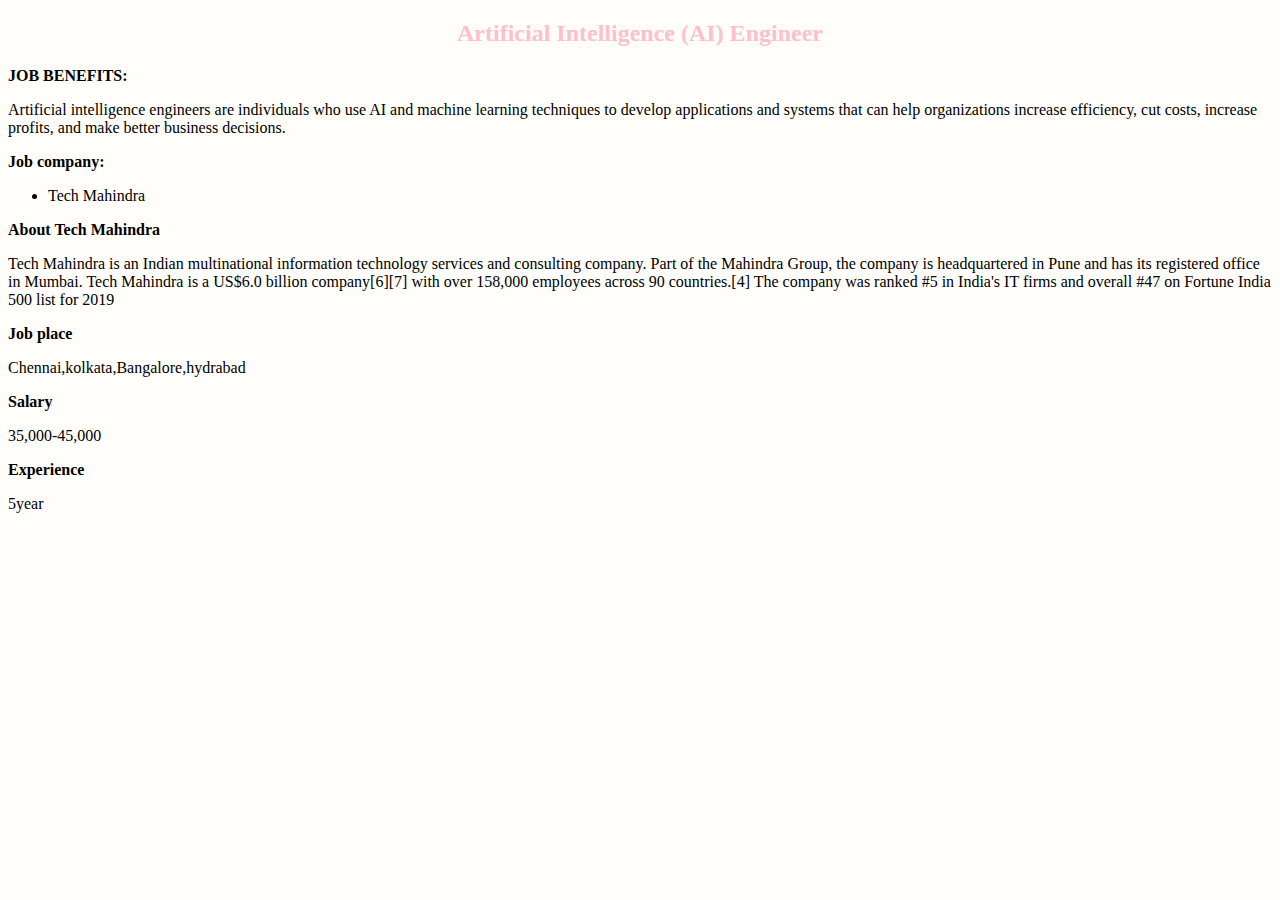
<file: task2/ai.html>
<!DOCTYPE HTML>
<HTML>
<body bgcolor="FFFEFA ">
<font color="pink">
<h2 align="center">Artificial Intelligence (AI) Engineer</h2></font>
<b>JOB BENEFITS:</b>
<P>Artificial intelligence engineers are individuals who use AI and machine learning techniques to develop applications and systems that can help organizations increase efficiency, cut costs, increase profits, and make better business decisions.</P>
<B>Job company:</B>
<UL TYPE="DISC">
<LI>Tech Mahindra</li></ul>
<b>About Tech Mahindra</b>
<p>Tech Mahindra is an Indian multinational information technology services and consulting company. Part of the Mahindra Group, the company is headquartered in Pune and has its registered office in Mumbai. Tech Mahindra is a US$6.0 billion company[6][7] with over 158,000 employees across 90 countries.[4] The company was ranked #5 in India's IT firms and overall #47 on Fortune India 500 list for 2019</p>
<b>Job place</b>
<p>Chennai,kolkata,Bangalore,hydrabad</P>
<b>Salary</B>
<p>35,000-45,000<p/>
<b>Experience</B>
<p>5year<p/>
</body>
</html>
</file>
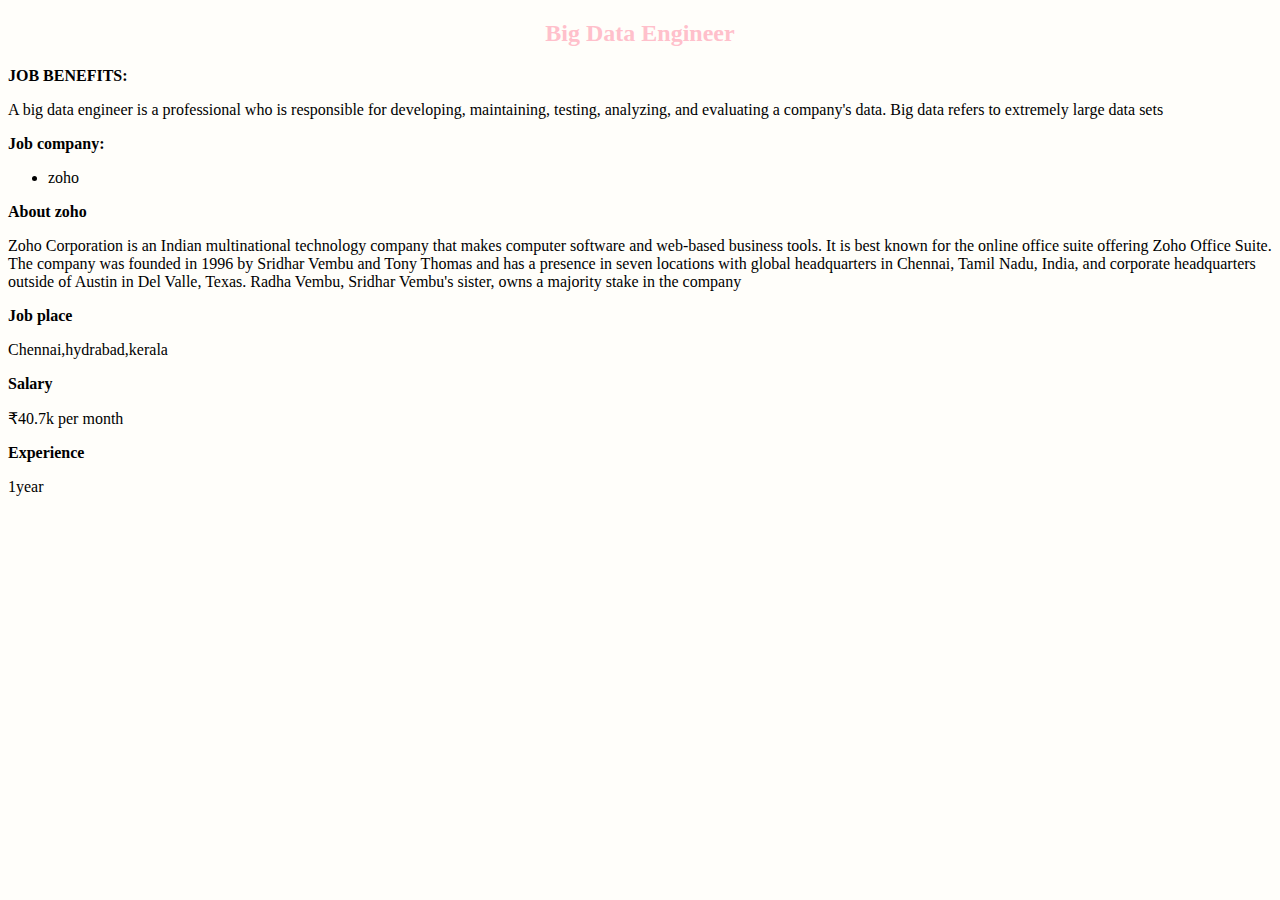
<file: task2/bigdata.html>
<!DOCTYPE HTML>
<HTML>
<body bgcolor="FFFEFA ">
<font color="pink">
<h2 align="center">Big Data Engineer</h2></font>
<b>JOB BENEFITS:</b>
<P>     A big data engineer is a professional who is responsible for developing, maintaining, testing, analyzing, and evaluating a company's data. Big data refers to extremely large data sets</P>
<B>Job company:</B>
<UL TYPE="DISC">
<LI>zoho</li></ul>
<b>About zoho</b>
<p>Zoho Corporation is an Indian multinational technology company that makes computer software and web-based business tools. It is best known for the online office suite offering Zoho Office Suite. The company was founded in 1996 by Sridhar Vembu and Tony Thomas and has a presence in seven locations with global headquarters in Chennai, Tamil Nadu, India, and corporate headquarters outside of Austin in Del Valle, Texas. Radha Vembu, Sridhar Vembu's sister, owns a majority stake in the company</p>
<b>Job place</b>
<p>Chennai,hydrabad,kerala</P>
<b>Salary</B>
<p>₹40.7k per month<p/>
<b>Experience</B>
<p>1year<p/>
</body>
</html>
</file>
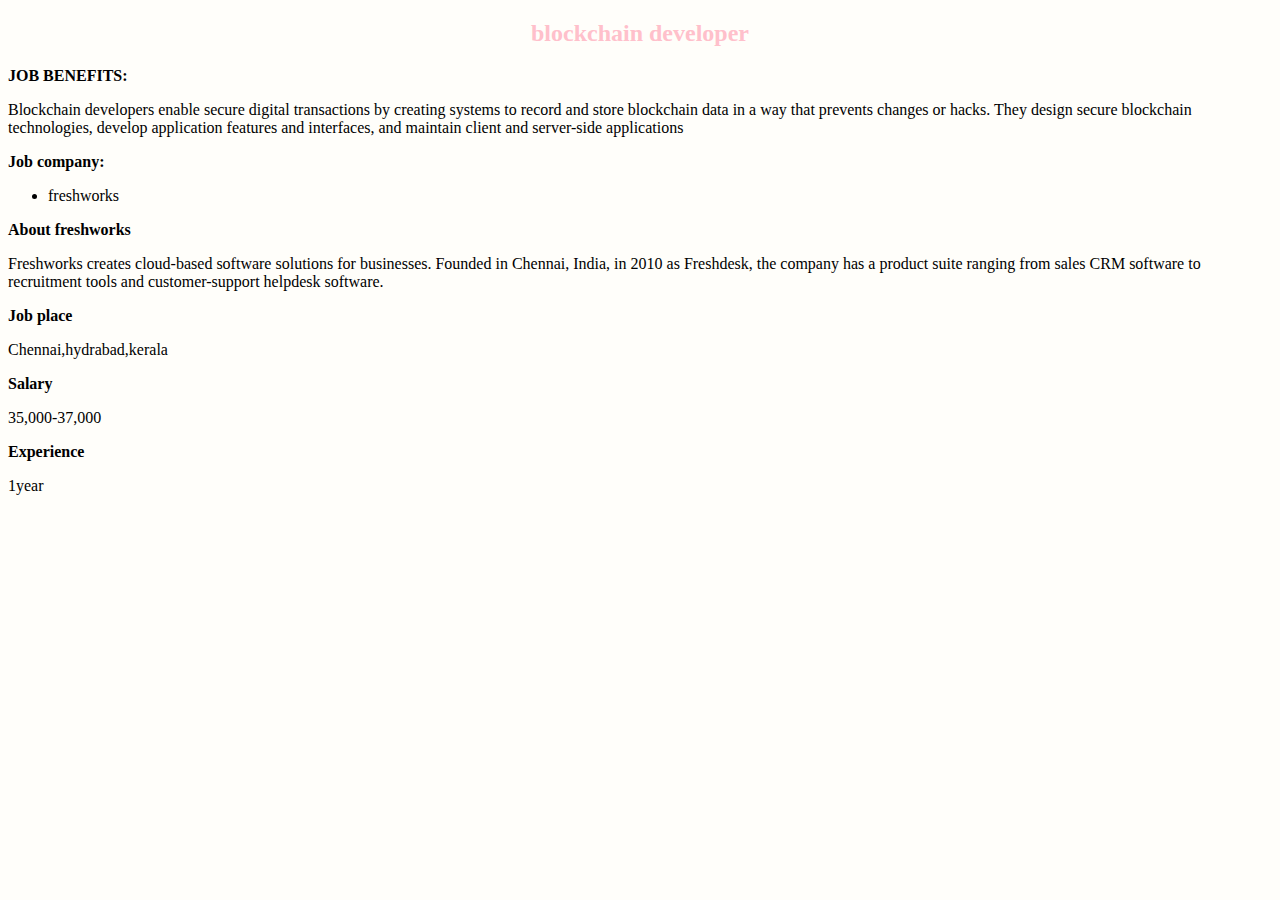
<file: task2/blockchain.html>
<!DOCTYPE HTML>
<HTML>
<body bgcolor="FFFEFA ">
<font color="pink">
<h2 align="center">blockchain developer</h2></font>
<b>JOB BENEFITS:</b>
<P>Blockchain developers enable secure digital transactions by creating systems to record and store blockchain data in a way that prevents changes or hacks. They design secure blockchain technologies, develop application features and interfaces, and maintain client and server-side applications</p>
<B>Job company:</B>
<UL TYPE="DISC">
<LI>freshworks</li></ul>
<b>About freshworks</b>
<p>Freshworks creates cloud-based software solutions for businesses.
Founded in Chennai, India, in 2010 as Freshdesk, the company has a product suite 
ranging from sales CRM software to recruitment tools and customer-support helpdesk software.</p>
<b>Job place</b>
<p>Chennai,hydrabad,kerala</P>
<b>Salary</B>
<p>35,000-37,000<p/>
<b>Experience</B>
<p>1year<p/>
</body>
</html>
</file>
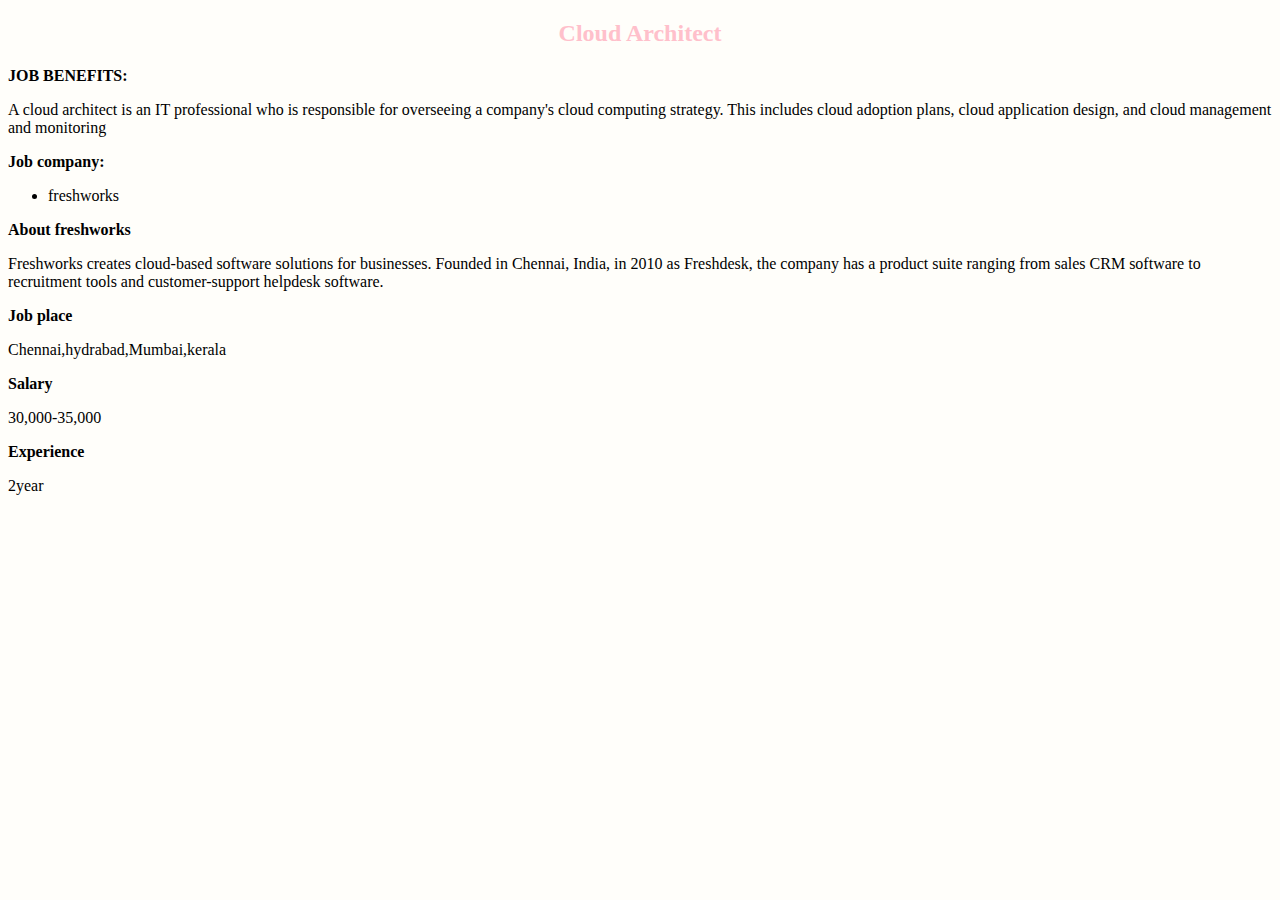
<file: task2/cloudcomp.html>
<!DOCTYPE HTML>
<HTML>
<body bgcolor="FFFEFA ">
<font color="pink">
<h2 align="center">Cloud Architect</h2></font>
<b>JOB BENEFITS:</b>
<P>A cloud architect is an IT professional who is responsible for overseeing a company's cloud computing strategy.
 This includes cloud adoption plans, cloud application design, and cloud management and monitoring</P>
<B>Job company:</B>
<UL TYPE="DISC">
<LI>freshworks</li></ul>
<b>About freshworks</b>
<p>Freshworks creates cloud-based software solutions for businesses.
Founded in Chennai, India, in 2010 as Freshdesk, the company has a product suite 
ranging from sales CRM software to recruitment tools and customer-support helpdesk software.</p>
<b>Job place</b>
<p>Chennai,hydrabad,Mumbai,kerala</P>
<b>Salary</B>
<p>30,000-35,000<p/>
<b>Experience</B>
<p>2year<p/>
</body>
</html>
</file>
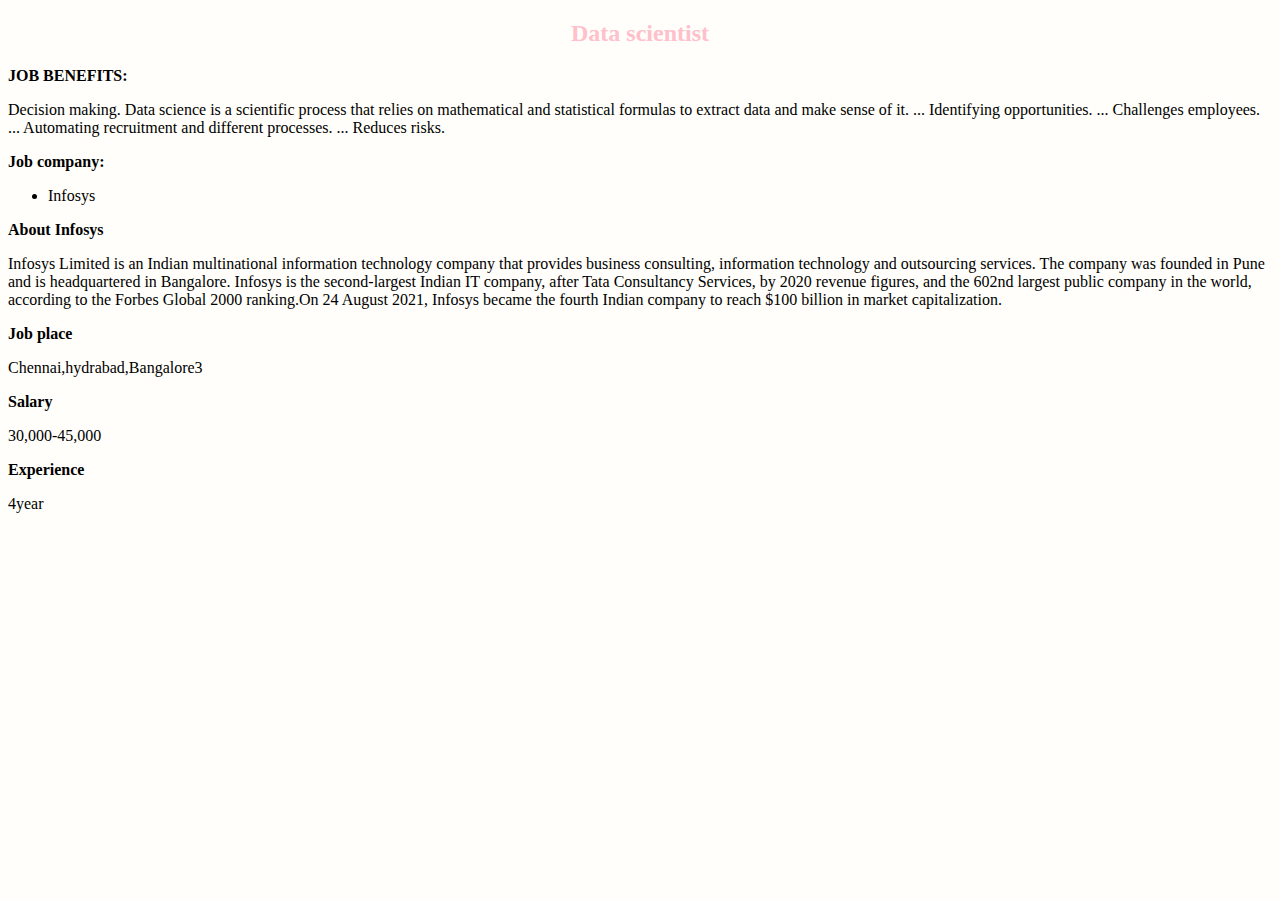
<file: task2/datascience.html>
<!DOCTYPE HTML>
<HTML>
<body bgcolor="FFFEFA ">
<font color="pink">
<h2 align="center">Data scientist</h2></font>
<b>JOB BENEFITS:</b>
<P>Decision making. Data science is a scientific process that relies on mathematical and statistical formulas to extract data and make sense of it. ...
Identifying opportunities. ...
Challenges employees. ...
Automating recruitment and different processes. ...
Reduces risks.
</P>
<B>Job company:</B>
<UL TYPE="DISC">
<LI>Infosys</li></ul>
<b>About Infosys</b>
<p>Infosys Limited is an Indian multinational information technology company that provides business consulting, information technology and outsourcing services. The company was founded in Pune and is headquartered in Bangalore. Infosys is the second-largest Indian IT company, after Tata Consultancy Services, by 2020 revenue figures, and the 602nd largest public company in the world, according to the Forbes Global 2000 ranking.On 24 August 2021, Infosys became the fourth Indian company to reach $100 billion in market capitalization.</p>
<b>Job place</b>
<p>Chennai,hydrabad,Bangalore3</P>
<b>Salary</B>
<p>30,000-45,000<p/>
<b>Experience</B>
<p>4year<p/>
</body>
</html>
</file>
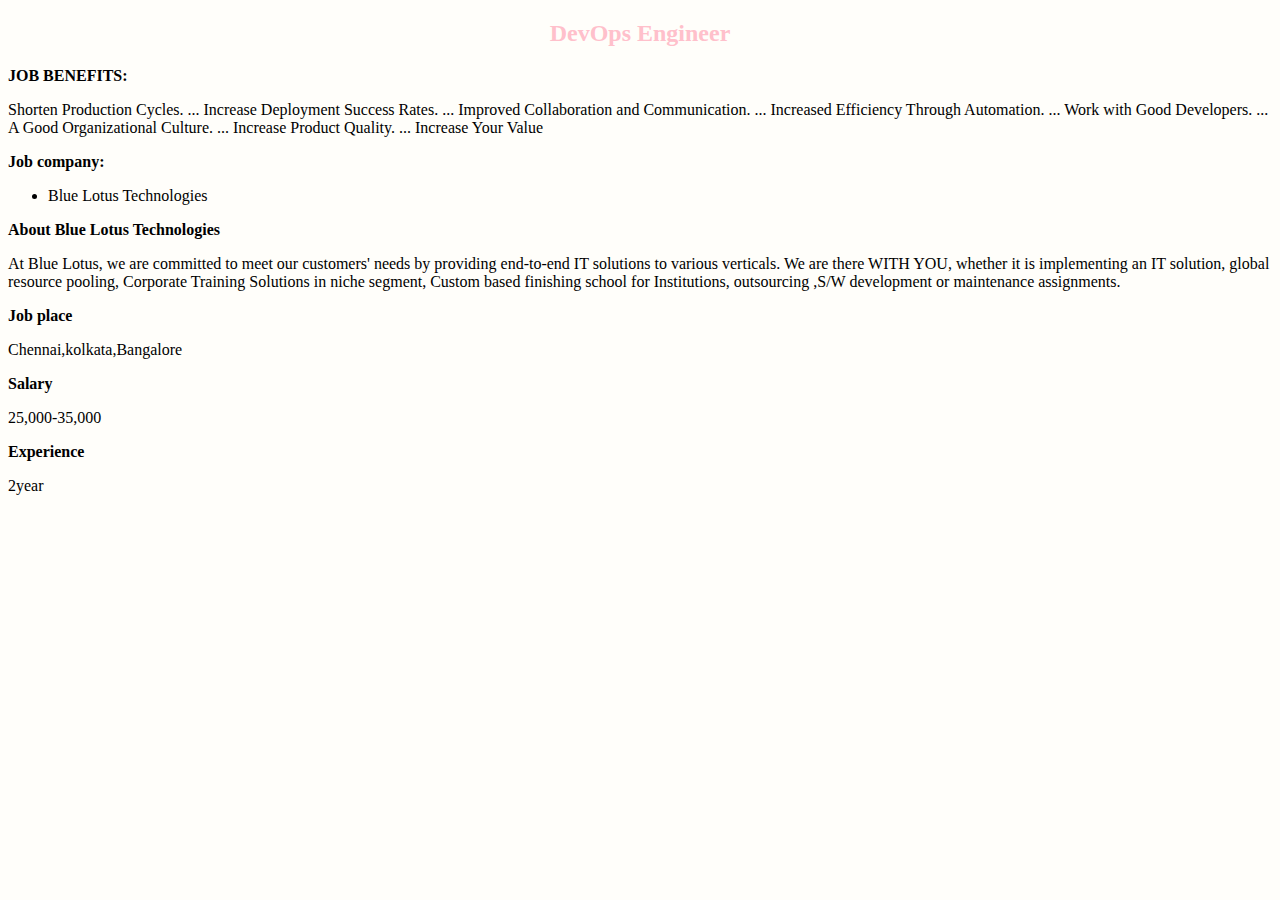
<file: task2/devops.html>
<!DOCTYPE HTML>
<HTML>
<body bgcolor="FFFEFA ">
<font color="pink">
<h2 align="center">DevOps Engineer</h2></font>
<b>JOB BENEFITS:</b>
<P>Shorten Production Cycles. ...
Increase Deployment Success Rates. ...
Improved Collaboration and Communication. ...
Increased Efficiency Through Automation. ...
Work with Good Developers. ...
A Good Organizational Culture. ...
Increase Product Quality. ...
Increase Your Value
</P>
<B>Job company:</B>
<UL TYPE="DISC">
<LI>Blue Lotus Technologies</li></ul>
<b>About Blue Lotus Technologies</b>
<p>At Blue Lotus, we are committed to meet our customers' needs by providing end-to-end IT solutions to various verticals. We are there WITH YOU, whether it is implementing an IT solution, global resource pooling, Corporate Training Solutions in niche segment, Custom based finishing school for Institutions, outsourcing ,S/W development or maintenance assignments.</p>
<b>Job place</b>
<p>Chennai,kolkata,Bangalore</P>
<b>Salary</B>
<p>25,000-35,000<p/>
<b>Experience</B>
<p>2year<p/>
</body>
</html>
</file>
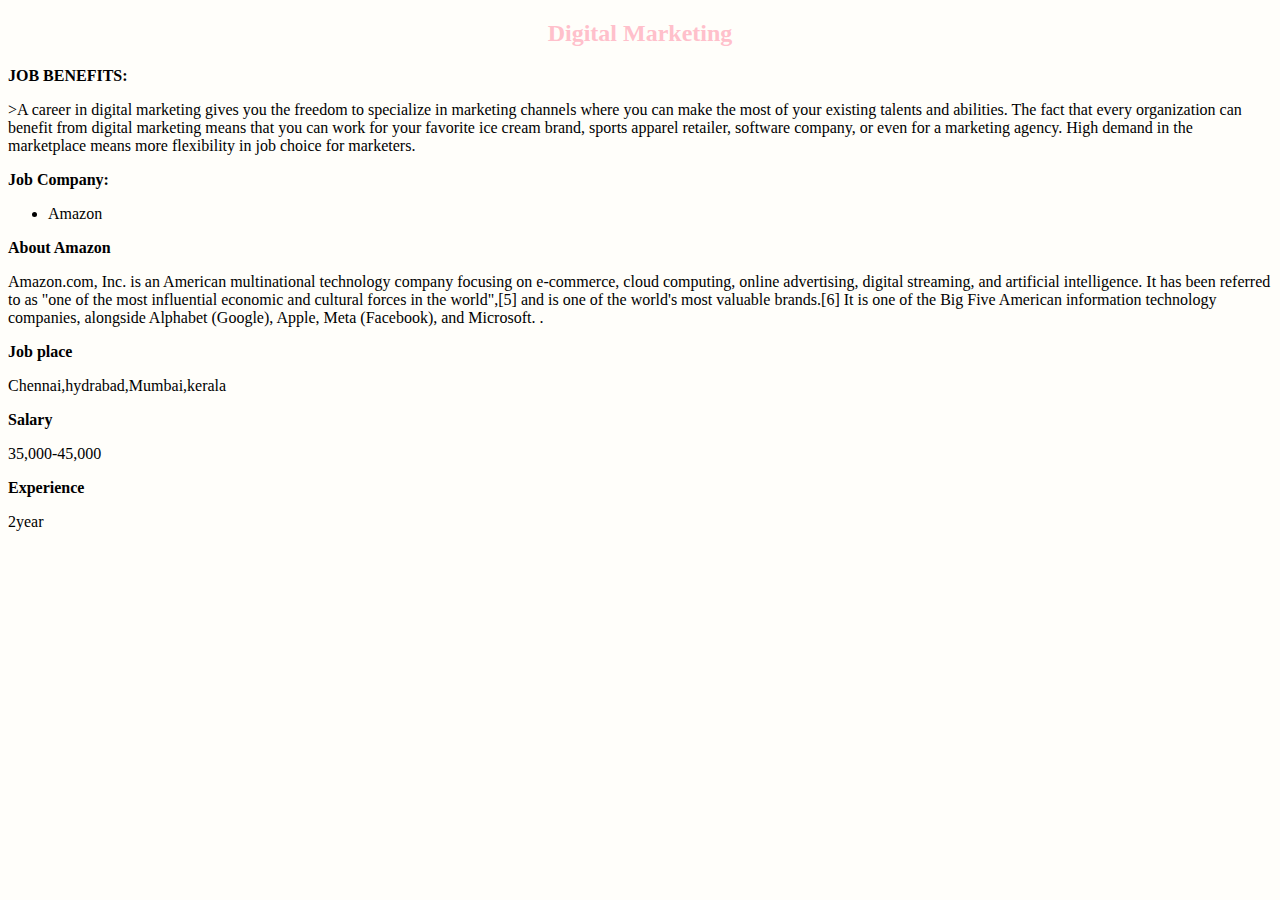
<file: task2/digitalmarketing.html>
<!DOCTYPE HTML>
<HTML>
<body bgcolor="FFFEFA ">
<font color="pink">
<h2 align="center">Digital Marketing</h2></font>
<b>JOB BENEFITS:</b>
<P>>A career in digital marketing gives you the freedom to specialize in marketing channels where you can make the most of your existing talents and abilities.
The fact that every organization can benefit from digital marketing means that you can work for your favorite ice cream brand, sports apparel retailer, software company, or even for a marketing agency. High demand in the marketplace means more flexibility in job choice for marketers.
 </P>
<B>Job Company:</B>
<UL TYPE="DISC">
<LI>Amazon</li></ul>
<b>About  Amazon</b>
<p>Amazon.com, Inc. is an American multinational technology company focusing on e-commerce, cloud computing, online advertising, digital streaming, and artificial intelligence. It has been referred to as "one of the most influential economic and cultural forces in the world",[5] and is one of the world's most valuable brands.[6] It is one of the Big Five American information technology companies, alongside Alphabet (Google), Apple, Meta (Facebook), and Microsoft.
.</p>
<b>Job place</b>
<p>Chennai,hydrabad,Mumbai,kerala</P>
<b>Salary</B>
<p>35,000-45,000<p/>
<b>Experience</B>
<p>2year<p/>
</body>
</html>
</file>
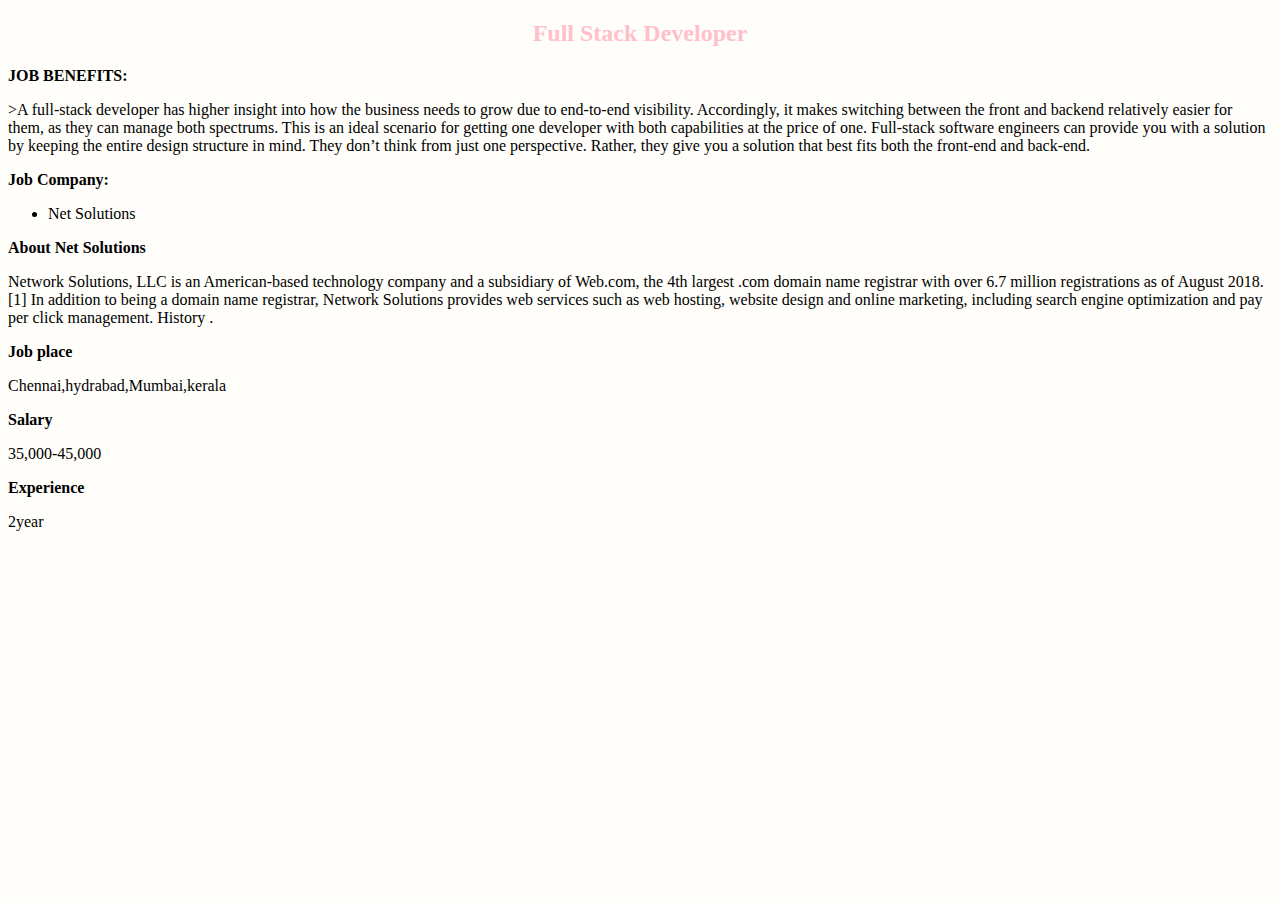
<file: task2/fullstack.html>
<!DOCTYPE HTML>
<HTML>
<body bgcolor="FFFEFA ">
<font color="pink">
<h2 align="center">Full Stack Developer </h2></font>
<b>JOB BENEFITS:</b>
<P>>A full-stack developer has higher insight into how the business needs to grow due to end-to-end visibility. Accordingly, it makes switching between the front and backend relatively easier for them, as they can manage both spectrums. This is an ideal scenario for getting one developer with both capabilities at the price of one.
Full-stack software engineers can provide you with a solution by keeping the entire design structure in mind. They don’t think from just one perspective. Rather, they give you a solution that best fits both the front-end and back-end.
 </P>
<B>Job Company:</B>
<UL TYPE="DISC">
<LI>Net Solutions </li></ul>
<b>About  Net Solutions</b>
<p>Network Solutions, LLC is an American-based technology company and a subsidiary of Web.com, the 4th largest .com domain name registrar with over 6.7 million registrations as of August 2018.[1] In addition to being a domain name registrar, Network Solutions provides web services such as web hosting, website design and online marketing, including search engine optimization and pay per click management.
History

.</p>
<b>Job place</b>
<p>Chennai,hydrabad,Mumbai,kerala</P>
<b>Salary</B>
<p>35,000-45,000<p/>
<b>Experience</B>
<p>2year<p/>
</body>
</html>
</file>
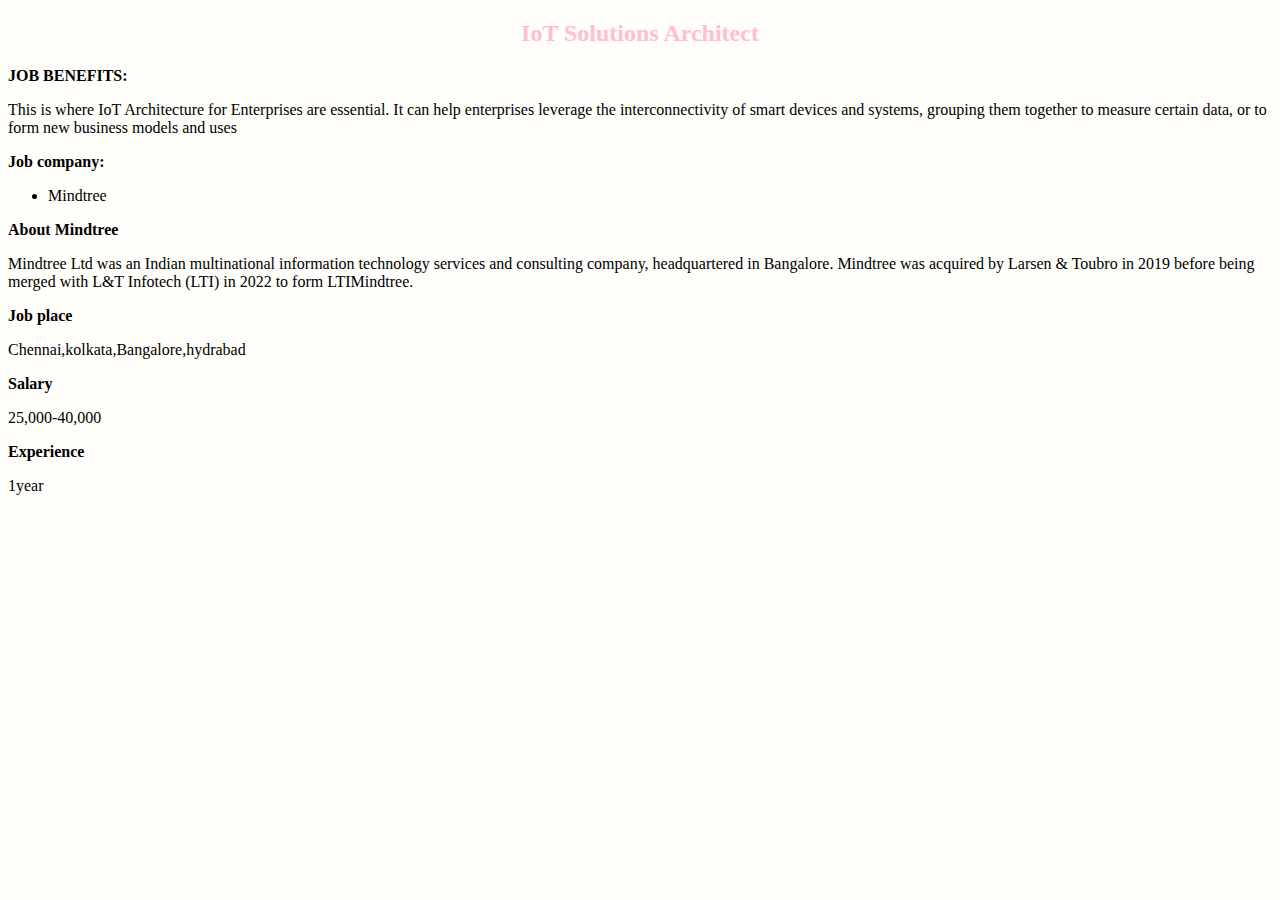
<file: task2/iot.html>
<!DOCTYPE HTML>
<HTML>
<body bgcolor="FFFEFA ">
<font color="pink">
<h2 align="center">IoT Solutions Architect</h2></font>
<b>JOB BENEFITS:</b>
<P>This is where IoT Architecture for Enterprises are essential. It can help enterprises leverage the interconnectivity of smart devices and systems, grouping them together to measure certain data, or to form new business models and uses</P>
<B>Job company:</B>
<UL TYPE="DISC">
<LI>Mindtree</li></ul>
<b>About Mindtree</b>
<p>Mindtree Ltd was an Indian multinational information technology services and consulting company, headquartered in Bangalore. Mindtree was acquired by Larsen & Toubro in 2019 before being merged with L&T Infotech (LTI) in 2022 to form LTIMindtree.</p>
<b>Job place</b>
<p>Chennai,kolkata,Bangalore,hydrabad</P>
<b>Salary</B>
<p>25,000-40,000<p/>
<b>Experience</B>
<p>1year<p/>
</body>
</html>
</file>
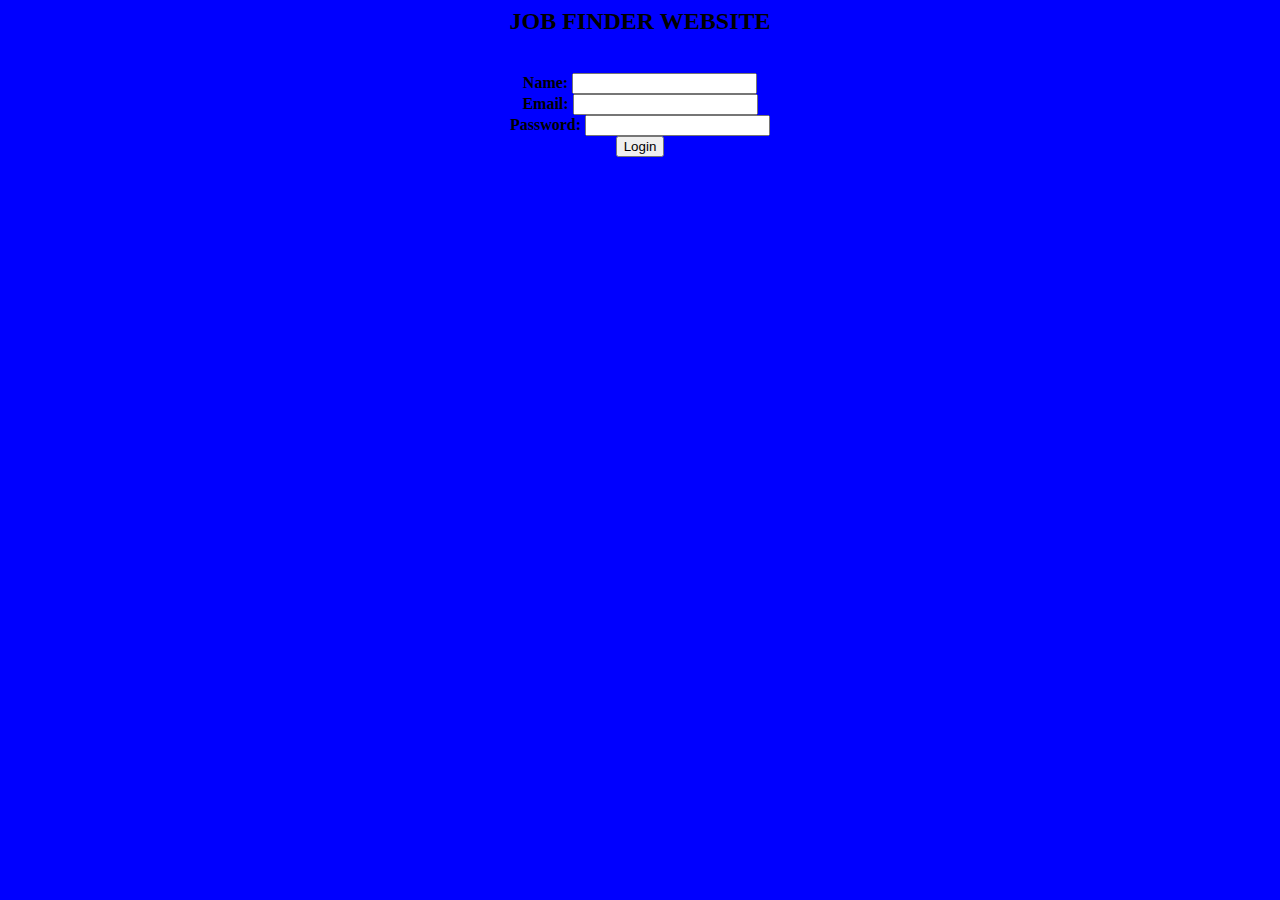
<file: task2/job.html>
<html>
<head>
</head>
<b>
<h2><center>JOB FINDER WEBSITE</center></h2>
<b>
<br>
<body bgcolor="blue">
<form>
<center>
<tr>
<th>Name:</th>
<td><input type="text">
</td>
<br>
<tr>
<th>Email:</th>
<td><input type="text">
</td>
<br>
</tr>
<tr>
<th>Password:</th> 
<td><input typr="text">
</td>
<br>
<button type="button">Login</button>
</center>
</form>
</body>
</html>
</file>
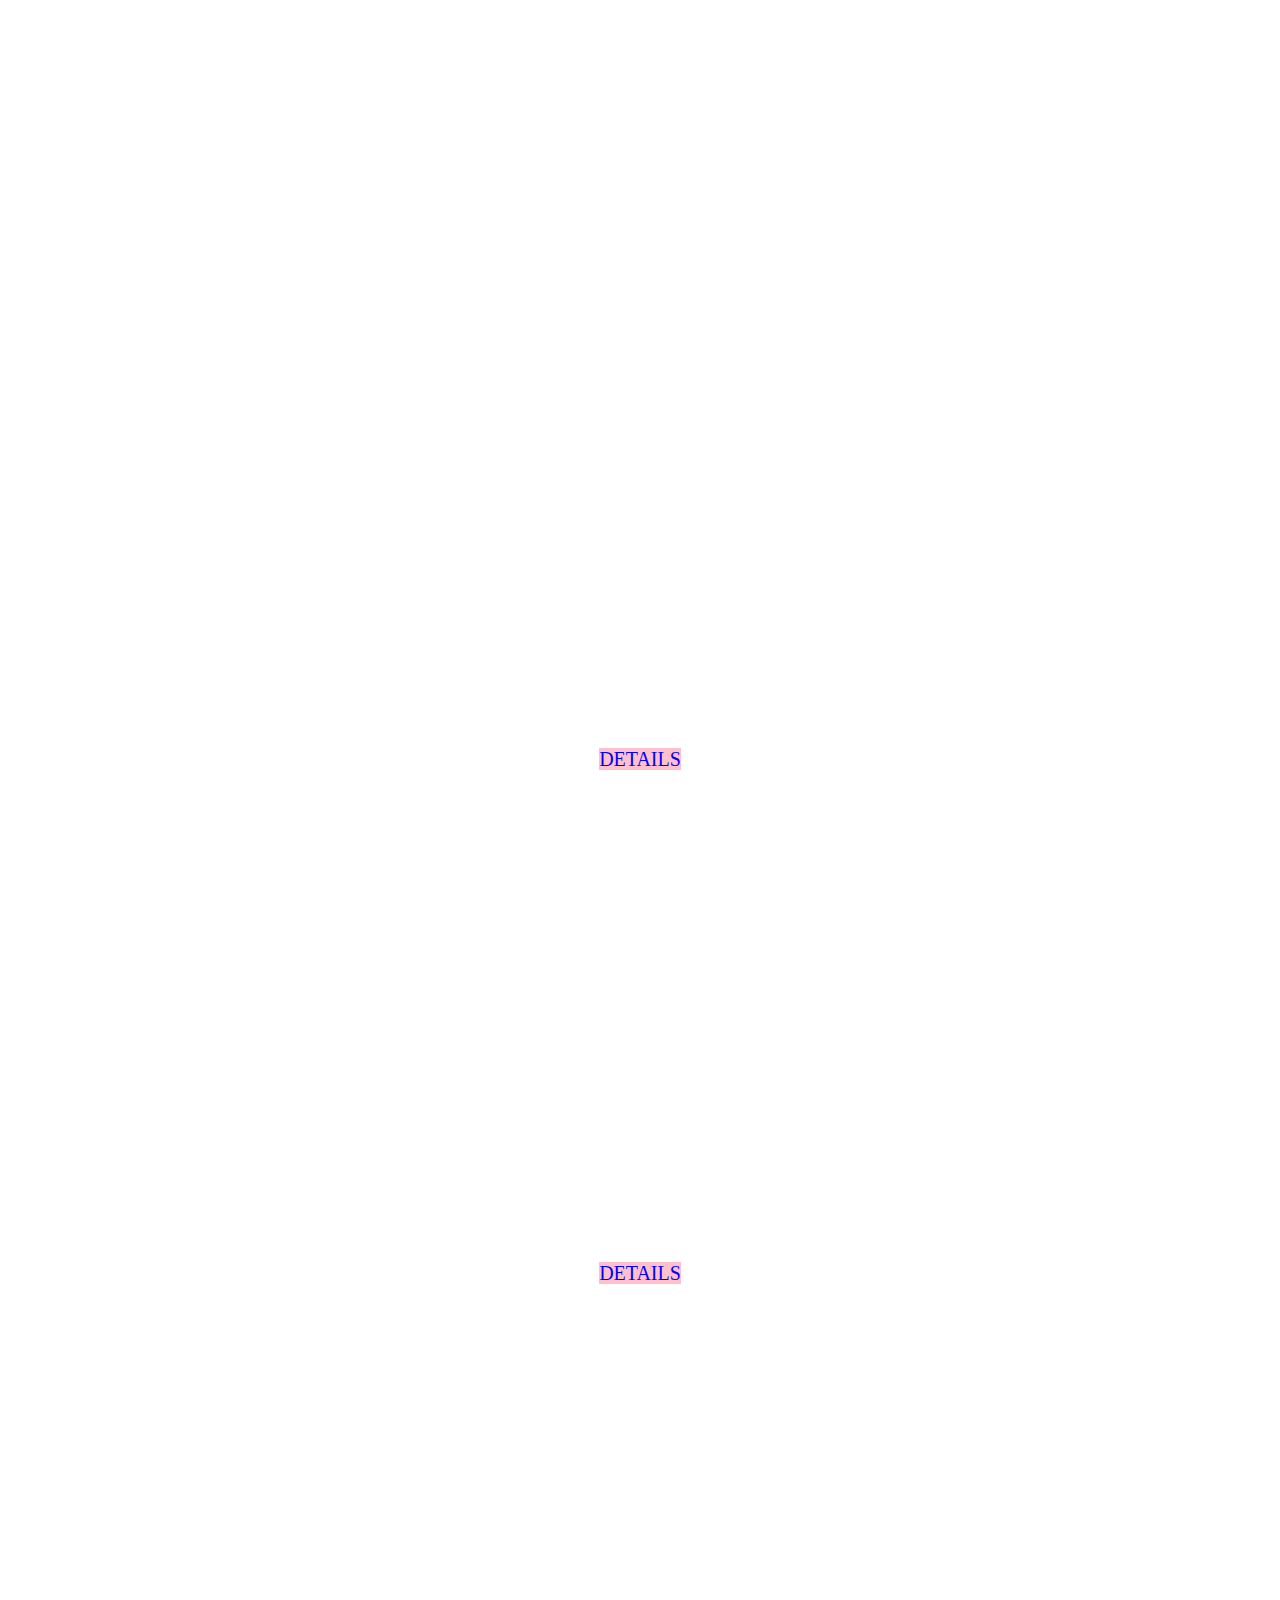
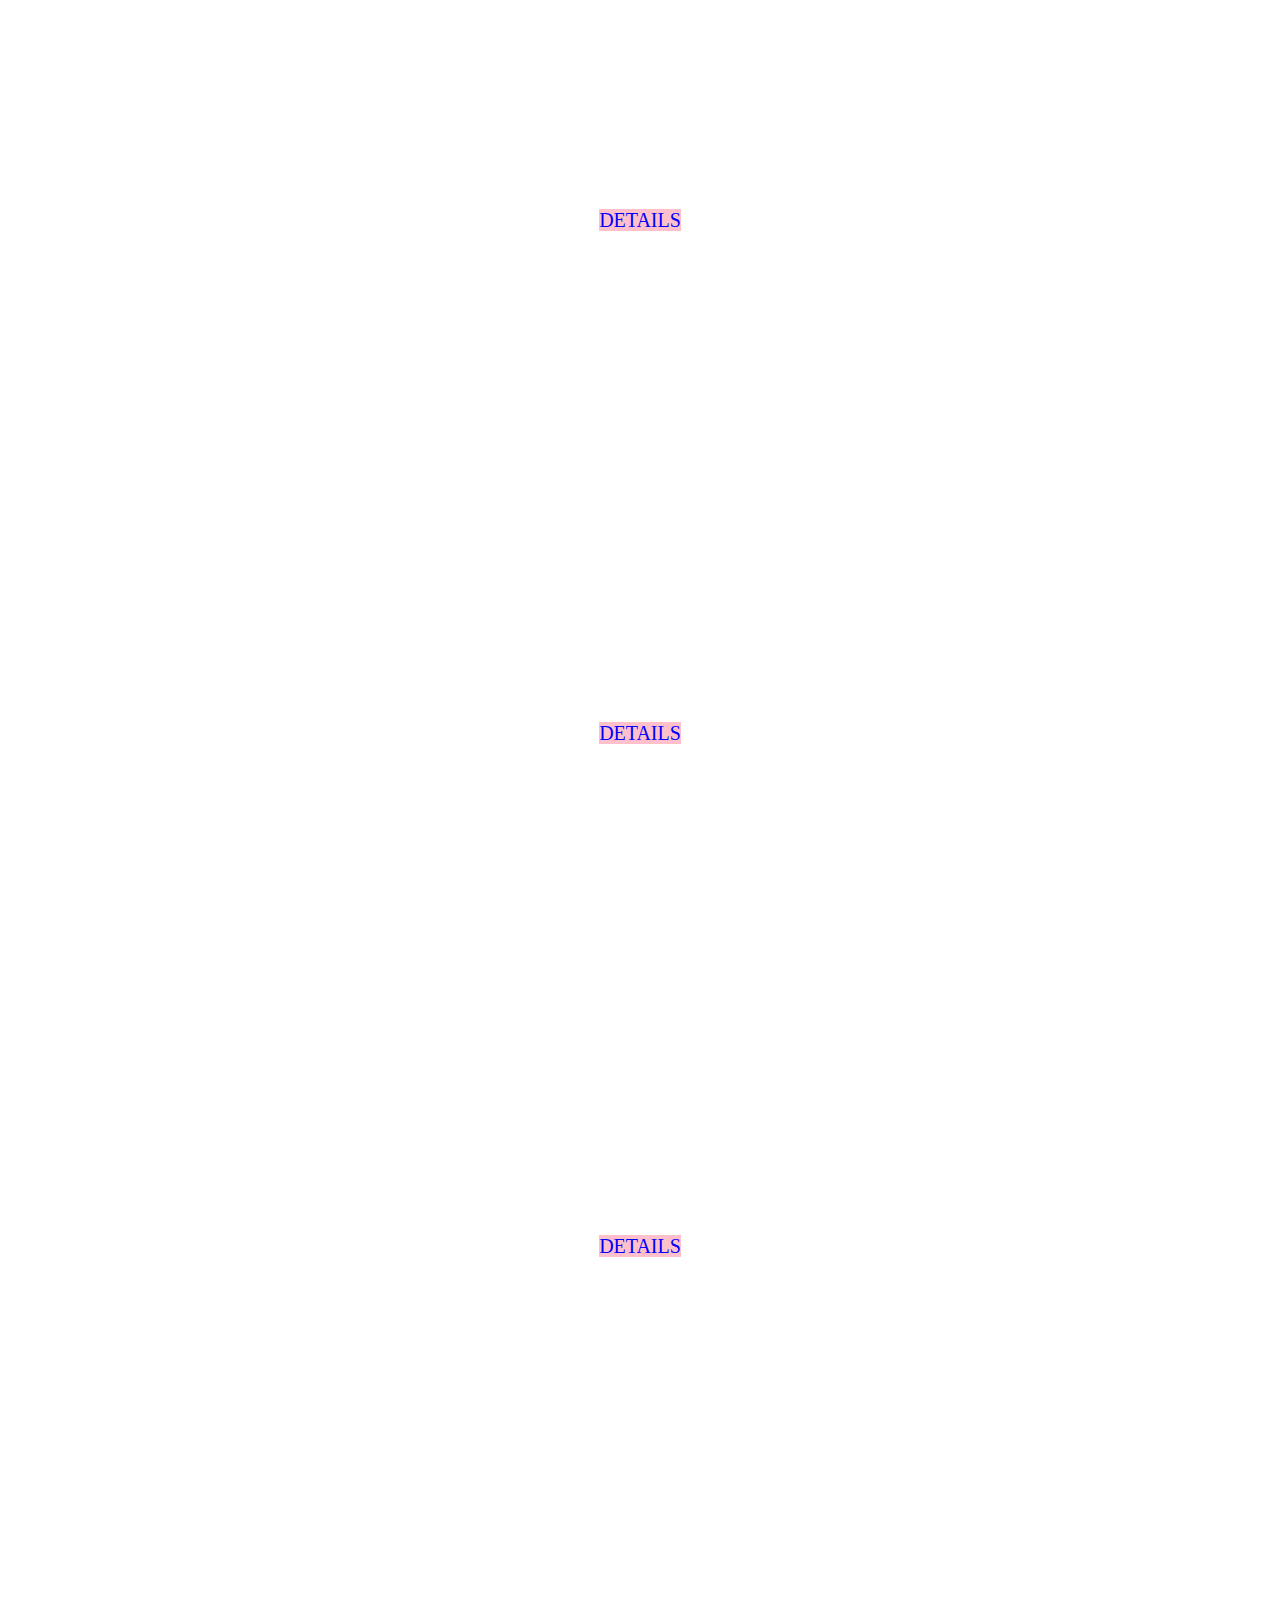
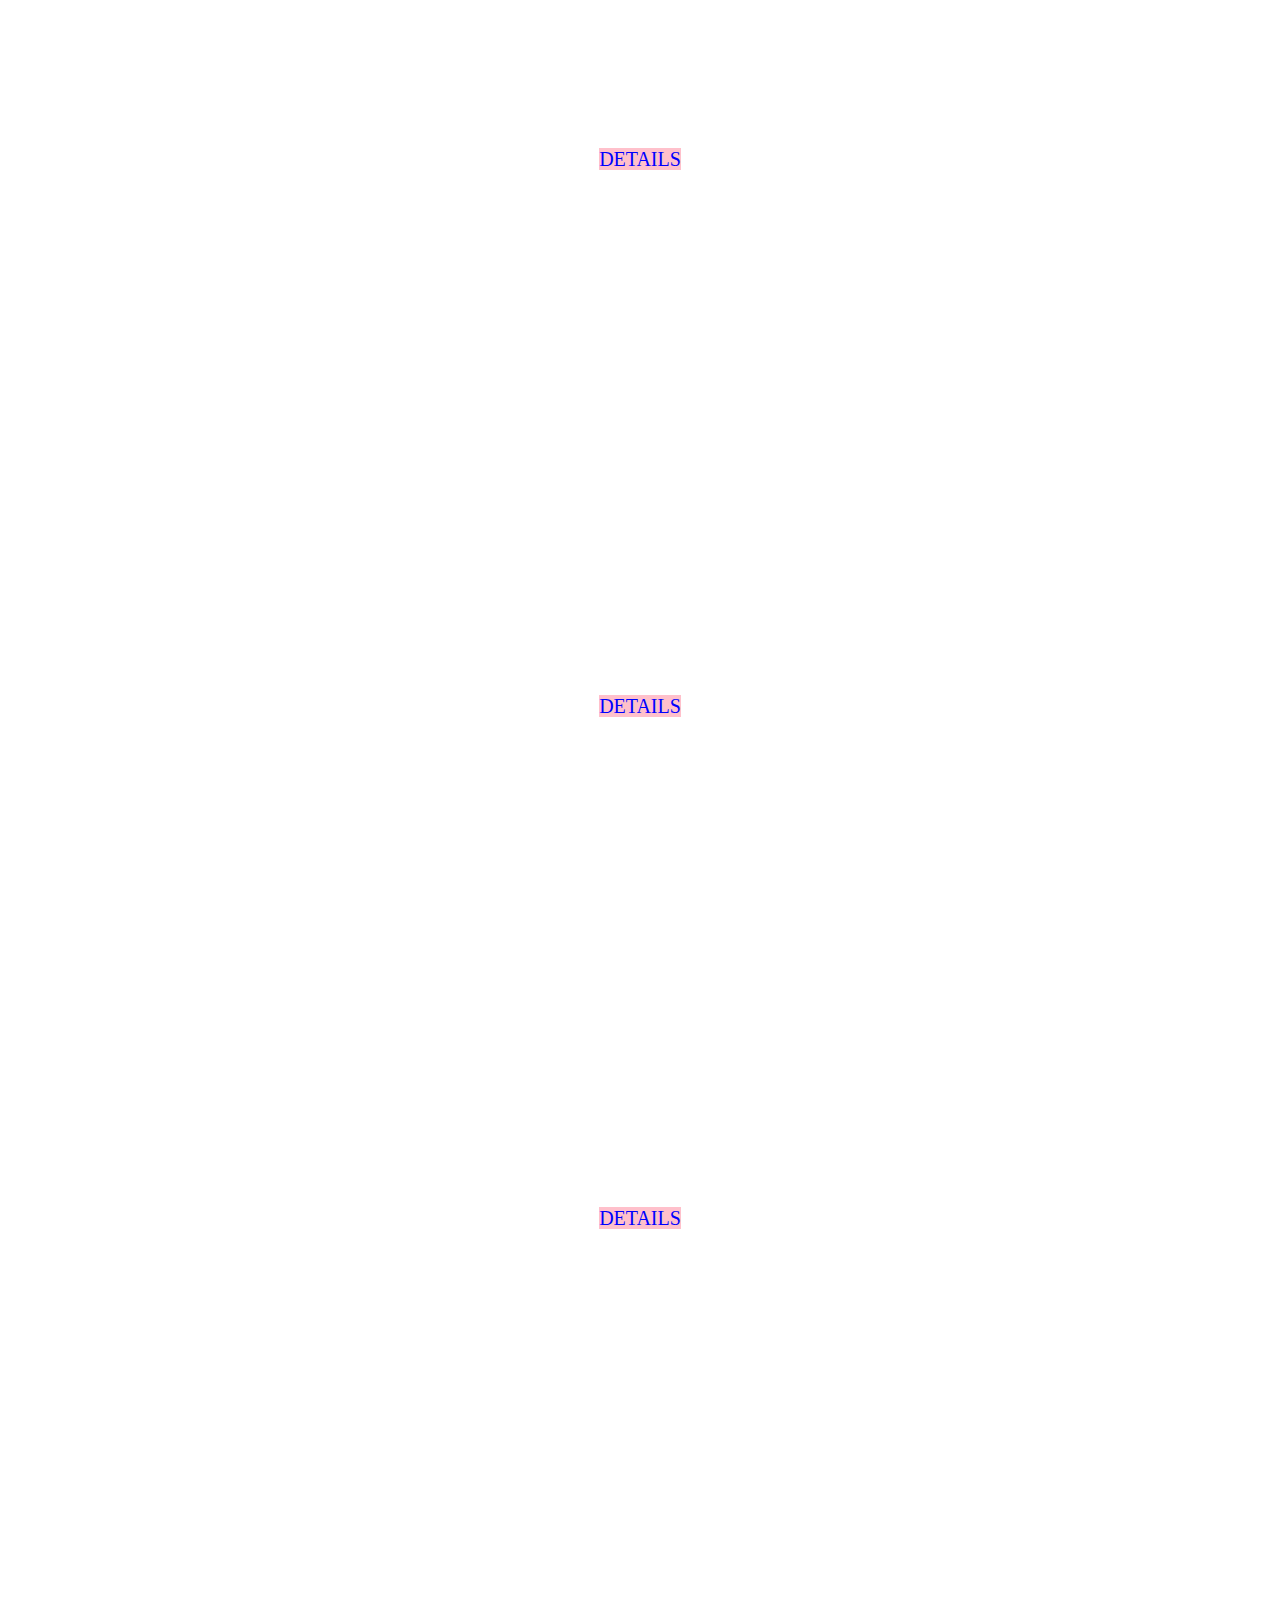
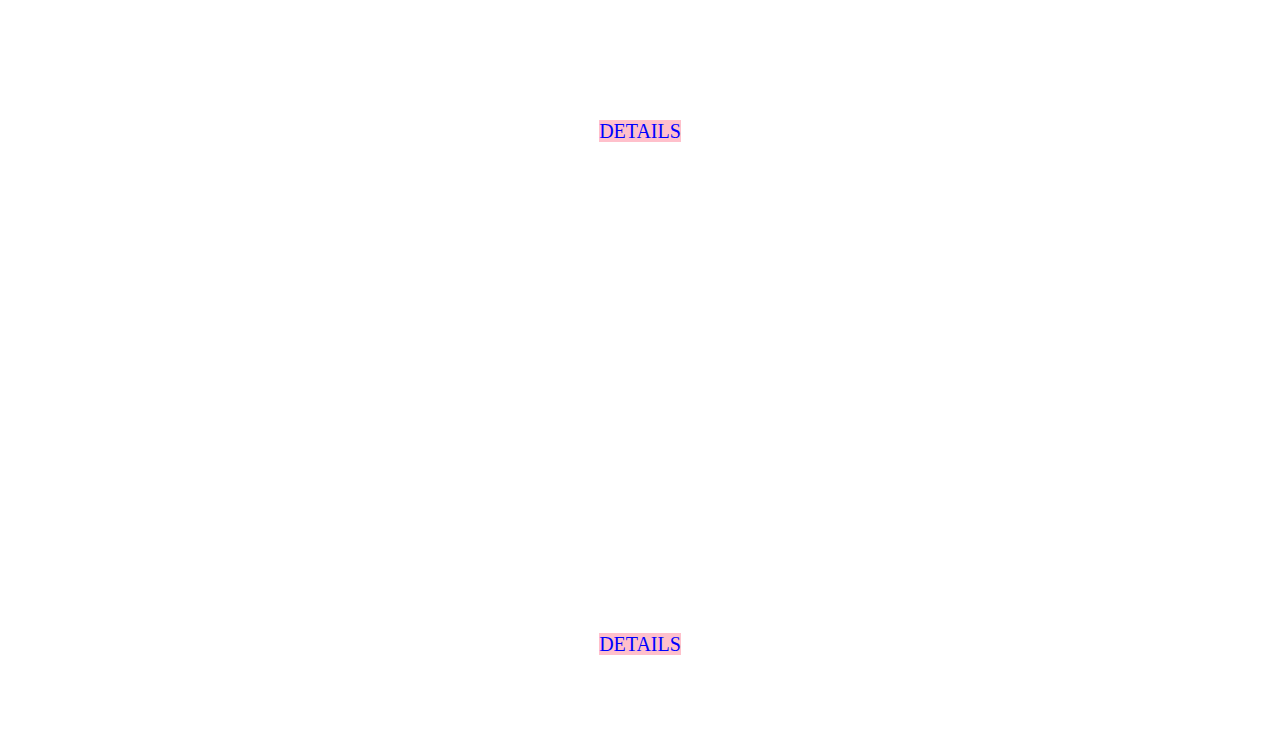
<file: task2/main.html>
<html>
<head>
<title>WKS JOB FINDER WEBSITE</title>
<style>
div
{ 
color:white;
background-color:lightpurple;
width: 300px;
border: 2px solid white;
padding: 50px;
margin:30px;
}
h1
{
color:white;
font-family:Timesnewroman;
font-size:60;
color:darkbrown;
}
h3
{
color:white;
font-family:arial;
font-style:italic;
font-size:30;

}
p
{
align:center;
font-family:Timesnewroman;
font-style:bold;
color:white;
font-size:20;
}
div
{
bg-color:white;
align:center;
margin:auto;
}
body
{
background-image:url('https://papers.co/wallpaper/papers.co-ma42-blue-galaxy-y-space-nature-25-wallpaper.jpg')}
a:link 
{
  color: blue;
  background-color:pink;
  text-decoration: none;
}
</style>
</head>
<body bgcolor="">
<h1 align="center" color="green">WKS JOB FINDER WEBSITE</h1>
<h3 align="center" color="green"> """"FIND THE MOST RELEVANT JOB VACANCIES""""</h3>
<p>WKS Job Finder is a website that helps you find your dream job in the field of web development. Whether you are looking for a full-time, part-time, freelance or remote position, WKS Job Finder has you covered. You can browse through hundreds of job listings from reputable companies, filter them by location, salary, skills and experience, and apply with one click. You can also create a profile that showcases your portfolio, resume and testimonials from previous clients. WKS Job Finder also provides you with tips and resources to improve your skills, prepare for interviews and negotiate your salary. With WKS Job Finder, you can take your web development career to the next level.</p>
<p align="center">--------------------------------------------------------------------------------------------------------------------------------------------------------</p>
<div align="center">
<font color="blue">
<h3 align="center">Artificial Intelligence (AI) Engineer</h3></font>
<h2 align="center">Tech Mahindra</h2>
<b>Job place</b>
<p>Chennai,kolkata,Bangalore,hyderabad</P>
<b>Salary</B>
<p>35,000-45,000<p/>
<a href="ai.html">DETAILS</a>
</div>
<p align="center">--------------------------------------------------------------------------------------------------------------------------------------------------------</p>
<div align="center">
<font color="Brown">
<h3 align="center">Big Data Engineer</h3></font>
<h2 align="center" >Zoho</h2>
<b>Job place</b>
<p>Chennai,hyedrabad,kerala</P>
<b>Salary</B>
<p>₹40.7k per month<p/>
<a href="bigdata.html">DETAILS</a>
</div>
<p align="center">--------------------------------------------------------------------------------------------------------------------------------------------------------</p>
<div align="center">
<font color="Black">
<h3 align="center">Blockchain developer</h3></font>
<h2 align="center">Freshworks</h2><b>Job place</b>
<p>Chennai,hyderabad,kerala</P>
<b>Salary</B>
<p>35,000-37,000<p/>
<a href="blockchain.html">DETAILS</a>
</div>
<p align="center">--------------------------------------------------------------------------------------------------------------------------------------------------------</p>
<div align="center">
<font color="Green">
<h3 align="center">Cloud Architect</h3></font>
<h2 align="center">freshworks</h2>
<b>Job place</b>
<p>Chennai,hyderabad,Mumbai,kerala</P>
<b>Salary</B>
<p>30,000-35,000<p/>
<a href="cloudcomp.html">DETAILS</a>
</div>
<p align="center">--------------------------------------------------------------------------------------------------------------------------------------------------------</p>
<div align="center">
<font color="violet">
<h3 align="center">Data scientist</h3></font>
<h2 align="center">Infosys</h2>
<b>Job place</b>
<p>Chennai,hyderabad,Bangalore3</P>
<b>Salary</B>
<p>30,000-45,000<p/>
<a href="datascience.html">DETAILS</a>
</div>
<p align="center">--------------------------------------------------------------------------------------------------------------------------------------------------------</p>
<div align="center">
<font color="purple">
<h3 align="center">DevOps Engineer</h3></font>
<h2 align="center">Blue Lotus Technologies</h2>
<b>Job place</b>
<p>Chennai,kolkata,Bangalore</P>
<b>Salary</B>
<p>25,000-35,000<p/>
<a href="devops.html">DETAILS</a>
</div>
<p align="center">--------------------------------------------------------------------------------------------------------------------------------------------------------</p>
<div align="center">
<font color="red">
<h3 align="center">IoT Solutions Architect</h3></font>
<h2 align="center">Mindtree</h2>
<b>Job place</b>
<p>Chennai,kolkata,Bangalore,hydrabad</P>
<b>Salary</B>
<p>25,000-40,000<p/>
<a href="iot.html">DETAILS</a>
</div>
<p align="center">--------------------------------------------------------------------------------------------------------------------------------------------------------</p>
<div align="center">
<font color="orange">
<h3 align="center">Sales and marketing</h3></font>
<h2 align="center">Wipro</h2>
<b>Job place</b>
<p>Chennai,hydrabad,Mumbai,kerala</P>
<b>Salary</B>
<p>30,000-35,000<p/>
<a href="sales.html">DETAILS</a>
</div>
<p align="center">--------------------------------------------------------------------------------------------------------------------------------------------------------</p>
<div align="center">
<font color="pink">
<h3 align="center">Digital Marketing</h3></font>
<h2 align="center">Amazon</h2>
<b>Job place</b>
<p>Chennai,hydrabad,Mumbai,kerala</P>
<b>Salary</B>
<p>35,000-45,000<p/>
<a href="digitalmarketing.html">DETAILS</a>
</div>
<p align="center">--------------------------------------------------------------------------------------------------------------------------------------------------------</p>
<div align="center">
<font color="pink">
<h3 align="center">Full Stack Developer </h3></font>
<h2 align="center">Net Solutions </h2>
<b>Job place</b>
<p>Chennai,hydrabad,Mumbai,kerala</P>
<b>Salary</B>
<p>35,000-45,000<p/>
<a href="fullstack.html">DETAILS</a>
</div>
</body>
</html>
</file>
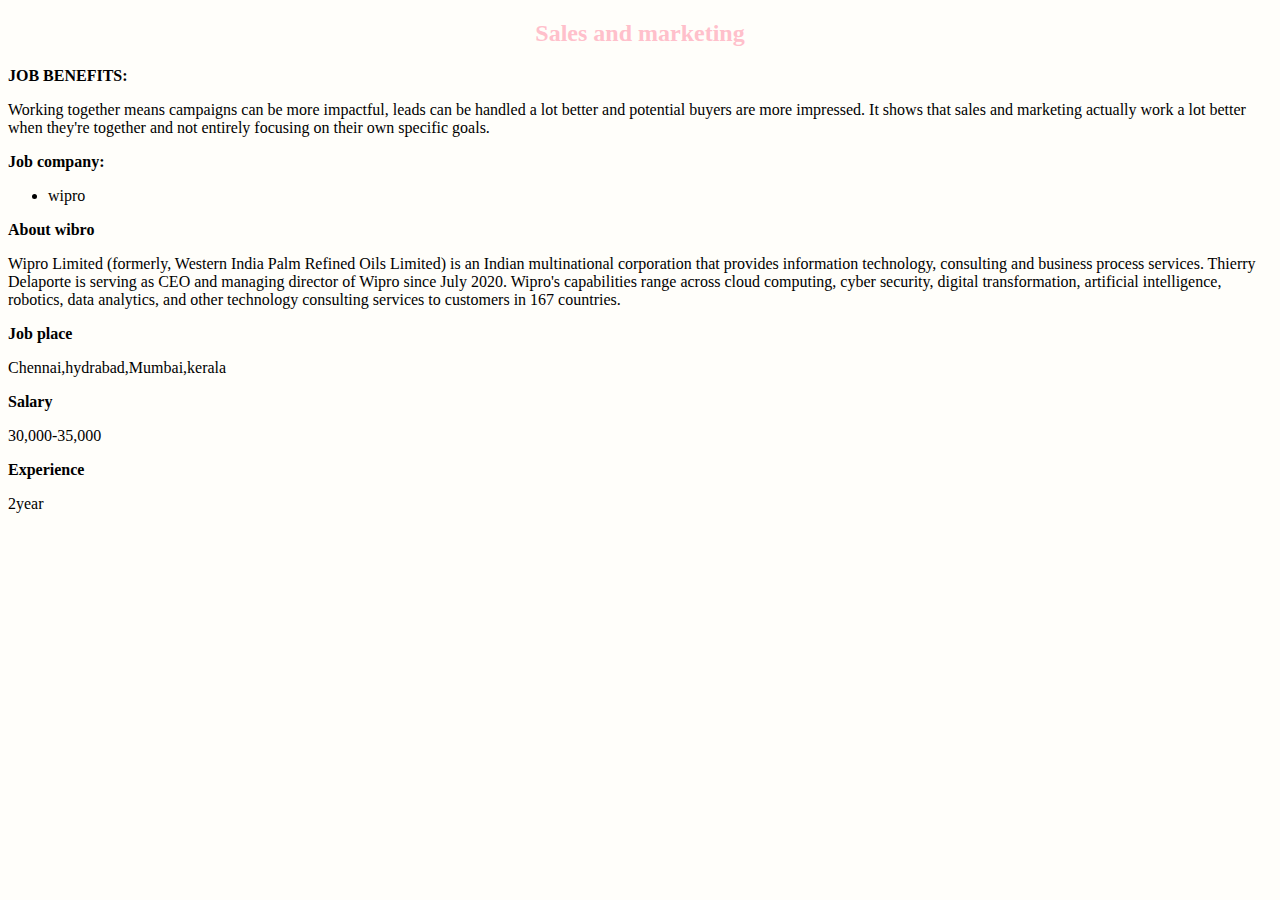
<file: task2/sales.html>
<!DOCTYPE HTML>
<HTML>
<body bgcolor="FFFEFA ">
<font color="pink">
<h2 align="center">Sales and marketing</h2></font>
<b>JOB BENEFITS:</b>
<P>Working together means campaigns can be more impactful, leads can be handled a lot better and potential buyers are more impressed. It shows that sales and marketing actually work a lot better when they're together and not entirely focusing on their own specific goals.</P>
<B>Job company:</B>
<UL TYPE="DISC">
<LI>wipro</li></ul>
<b>About wibro</b>
<p>Wipro Limited (formerly, Western India Palm Refined Oils Limited) is an Indian multinational corporation that provides information technology, consulting and business process services. Thierry Delaporte is serving as CEO and managing director of Wipro since July 2020.
Wipro's capabilities range across cloud computing, cyber security, digital transformation, artificial intelligence, robotics, data analytics, and other technology consulting services to customers in 167 countries. 
</p>
<b>Job place</b>
<p>Chennai,hydrabad,Mumbai,kerala</P>
<b>Salary</B>
<p>30,000-35,000<p/>
<b>Experience</B>
<p>2year<p/>
</body>
</html>
</file>
